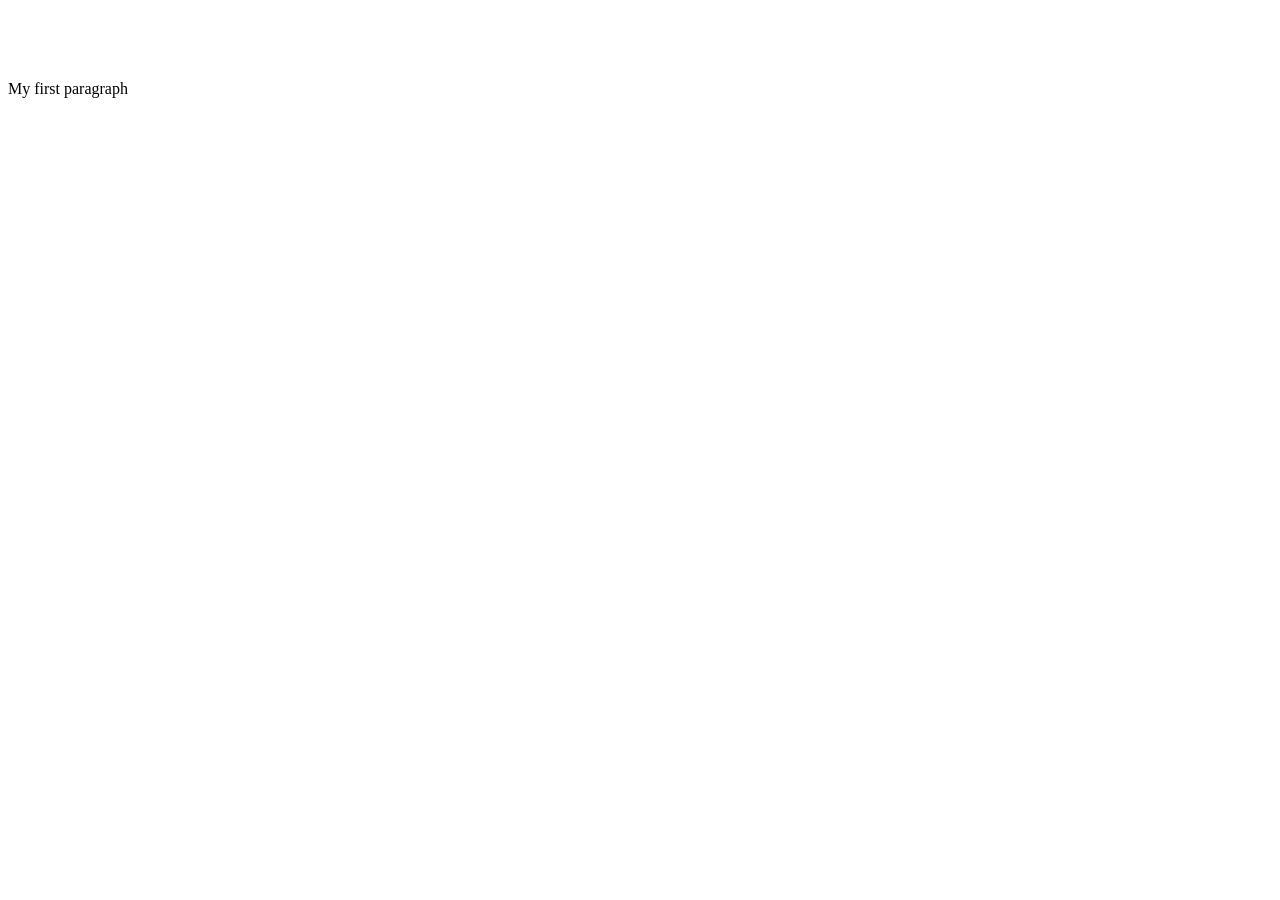
<file: page2.html>
<!DOCTYPE html>
<html>
         <head>
         <title>Page Title</title>
                 <link rel="stylesheet" href="styles.css">
         </head>
                 <h1>My first Heding</h1>
                 <p>My first paragraph</p>
         </body>
</html>
</file>
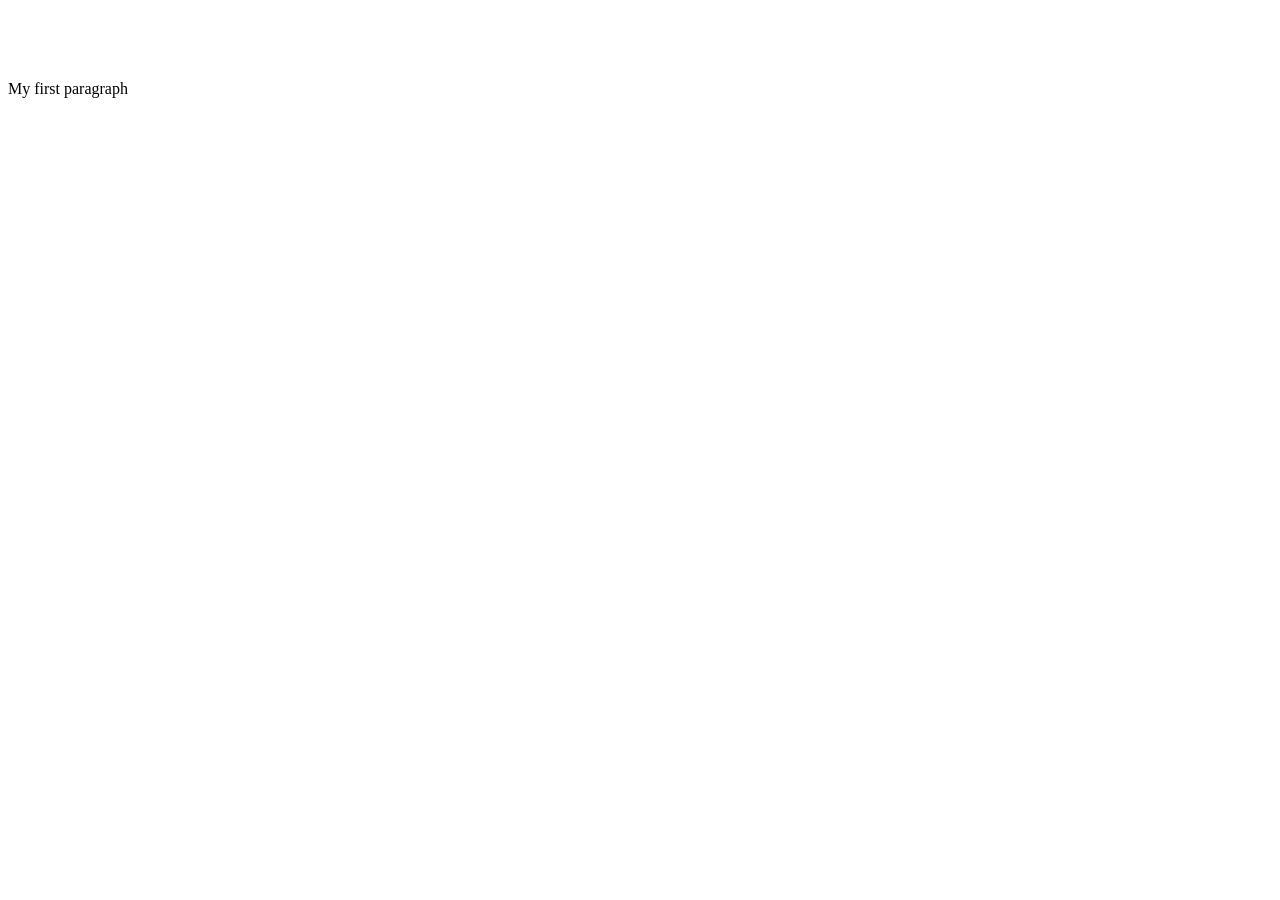
<file: web_pages/page2.html>
<!DOCTYPE html>
<html>
         <head>
         <title>Page Title</title>
                 <link rel="stylesheet" href="/css/styles.css">
         </head>
                 <h1>My first Heding</h1>
                 <p>My first paragraph</p>
         </body>
</html>
</file>
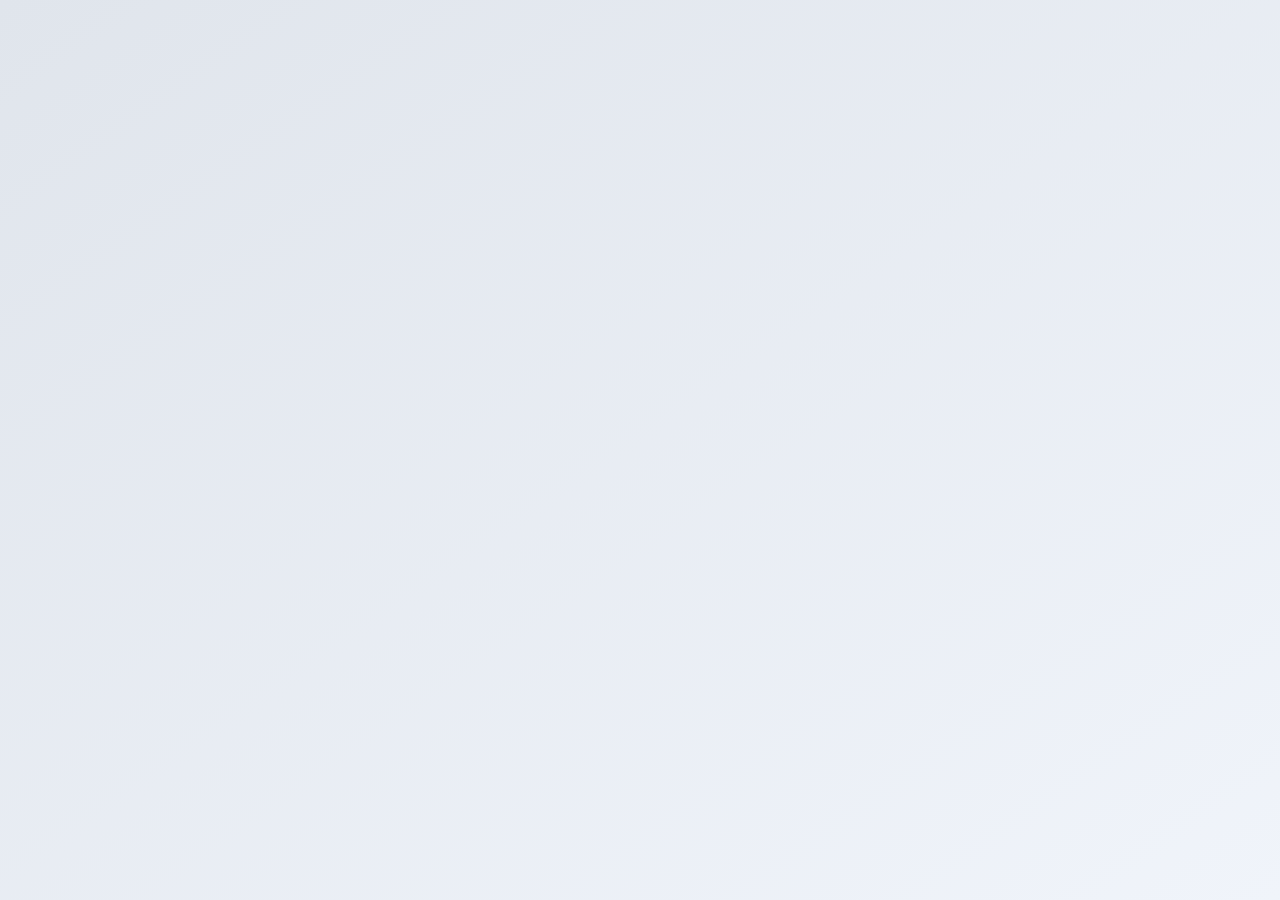
<file: web_pages/register.html>
<!DOCTYPE html>
<html lang="ru">
<head>
    <meta charset="UTF-8">
    <meta name="viewport" content="width=device-width, initial-scale=1.0">
    <title>Заметка | Просто и со вкусом</title>
    <style>
.card {
  background: #fff;
  border-radius: 24px;
  box-shadow: 0 8px 20px rgba(0,0,0,0.1);
  padding: 1.5rem;
  transition: 0.2s;
}
.card:hover { transform: translateY(-4px); }

        * {
            margin: 0;
            padding: 0;
            box-sizing: border-box;
        }

        body {
            background: linear-gradient(145deg, #e0e5ec 0%, #f0f4fa 100%);
            min-height: 100vh;
            display: flex;
            align-items: center;
            justify-content: center;
            font-family: 'Segoe UI', 'Roboto', system-ui, -apple-system, sans-serif;
            padding: 1.5rem;
        }

        .note-card {
            max-width: 650px;
            width: 100%;
            background: #fffef7;
            border-radius: 2rem;
            box-shadow: 0 25px 40px -12px rgba(0, 0, 0, 0.25), 0 2px 4px rgba(0, 0, 0, 0.02);
            padding: 2rem 2rem 2rem 2rem;
            transition: transform 0.2s ease;
            border: 1px solid rgba(255, 245, 215, 0.6);
        }

        .note-card:hover {
            transform: translateY(-5px);
        }

        .note-header {
            border-left: 6px solid #f5b042;
            padding-left: 1.2rem;
            margin-bottom: 1.5rem;
        }

        .note-title {
            font-size: 1.9rem;
            font-weight: 700;
            letter-spacing: -0.3px;
            color: #2c2b28;
            margin-bottom: 0.3rem;
        }

        .note-date {
            font-size: 0.8rem;
            color: #a28c6f;
            text-transform: uppercase;
            letter-spacing: 0.5px;
            font-weight: 500;
        }

        .note-divider {
            height: 2px;
            background: linear-gradient(90deg, #f5b04230, #f5b04280, #f5b04230);
            margin: 1.2rem 0 1.2rem 0;
            border: 0;
        }

        .note-content {
            font-size: 1rem;
            line-height: 1.55;
            color: #2d2a24;
        }

        .note-content p {
            margin-bottom: 1rem;
        }

        .highlight {
            background: #fef3d6;
            padding: 0.1rem 0.2rem;
            border-radius: 8px;
            font-weight: 500;
        }

        .signature {
            margin-top: 1.8rem;
            text-align: right;
            font-style: italic;
            color: #b59a74;
            font-size: 0.85rem;
            border-top: 1px dashed #f0e0c0;
            padding-top: 1rem;
        }
    </style>
</head>
</file>
<file: styles.css>
<style>
body {
background-color: lightblue;
}
h1 {
color: white;
text-align: center;
}
p {
front-family: verdana;
front-size: 20px;
}
</style>
</file>
<file: css/styles.css>
<style>
body {
background-color: lightblue;
}
h1 {
color: white;
text-align: center;
}
p {
front-family: verdana;
front-size: 20px;
}
</style>
</file>
